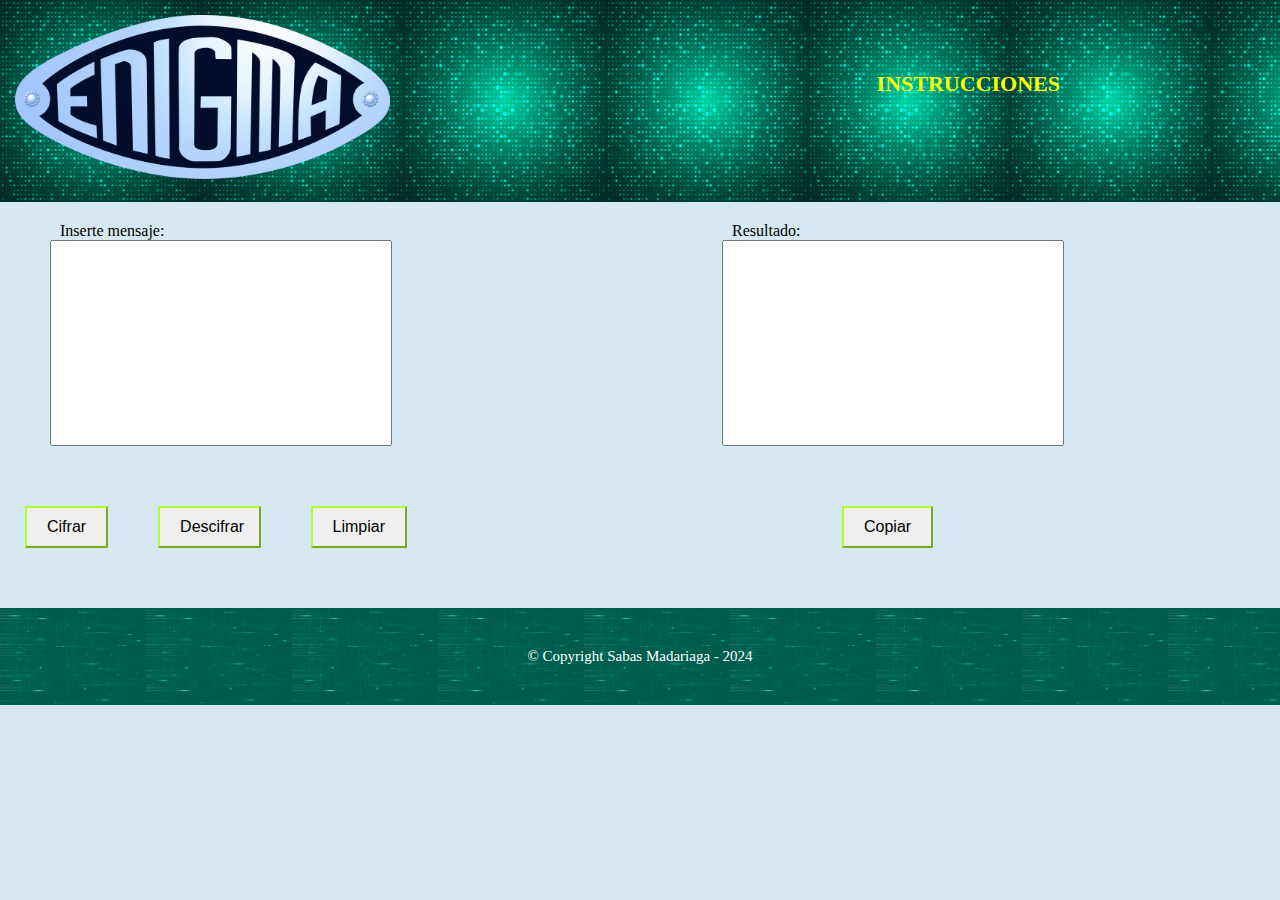
<file: Index.html>
<!DOCTYPE html>
<html lang="en">
<head>
    <meta charset="UTF-8">
    <meta name="viewport" content="width=device-width, initial-scale=1.0">
    <title>Enigma</title>
    <script src="funciones.js" defer></script>
    <script src="funciones.js"></script>
    <link rel="icon" href="imagenes/Maquina.png">
    <link rel="stylesheet" href="style.css">
    
</head>
<body>
    <header style="background-image: url('imagenes/bgh.jpg');">
        <div>
            <h1 class="logo">
                <img src="imagenes/Logo.png">
            </h1>
            <nav>                                    
                <a href="instrucciones.html">Instrucciones</a>                   
            
            </nav>
        </div>           
    </header>
    <main>
        <div class="contGral">
            <div class="colIzq">
            <label for="texto">Inserte mensaje:</label><br>
                <textarea id="mensaje" class="input-padron" onkeyup="validarMensaje()" required></textarea>
                <p id="mensajeError" style="color: red;"></p>              
            </div>
            <div class="colDer">
                <label for="resultado">Resultado:</label><br>
                <textarea id="resultado"  class="input-padron" readonly></textarea>
            </div>
        </div>    
        <div class="container">
            <button class="butCont" onclick="encriptar()">Cifrar</button>
            <button class="butCont" onclick="desencriptar()">Descifrar</button>
            <button class="butCont" onclick="limpiar()">Limpiar</button>
            <button class="copy" onclick="copyMsg()">Copiar</button>
        </div>          
                
    </main>
    
    <footer style="background-image: url('imagenes/bgf.jpg');">
        <p class="pie">
        &copy Copyright Sabas Madariaga - 2024
        </p>       
    </footer>
   
    
    
   
    
</body>
</html>
</file>
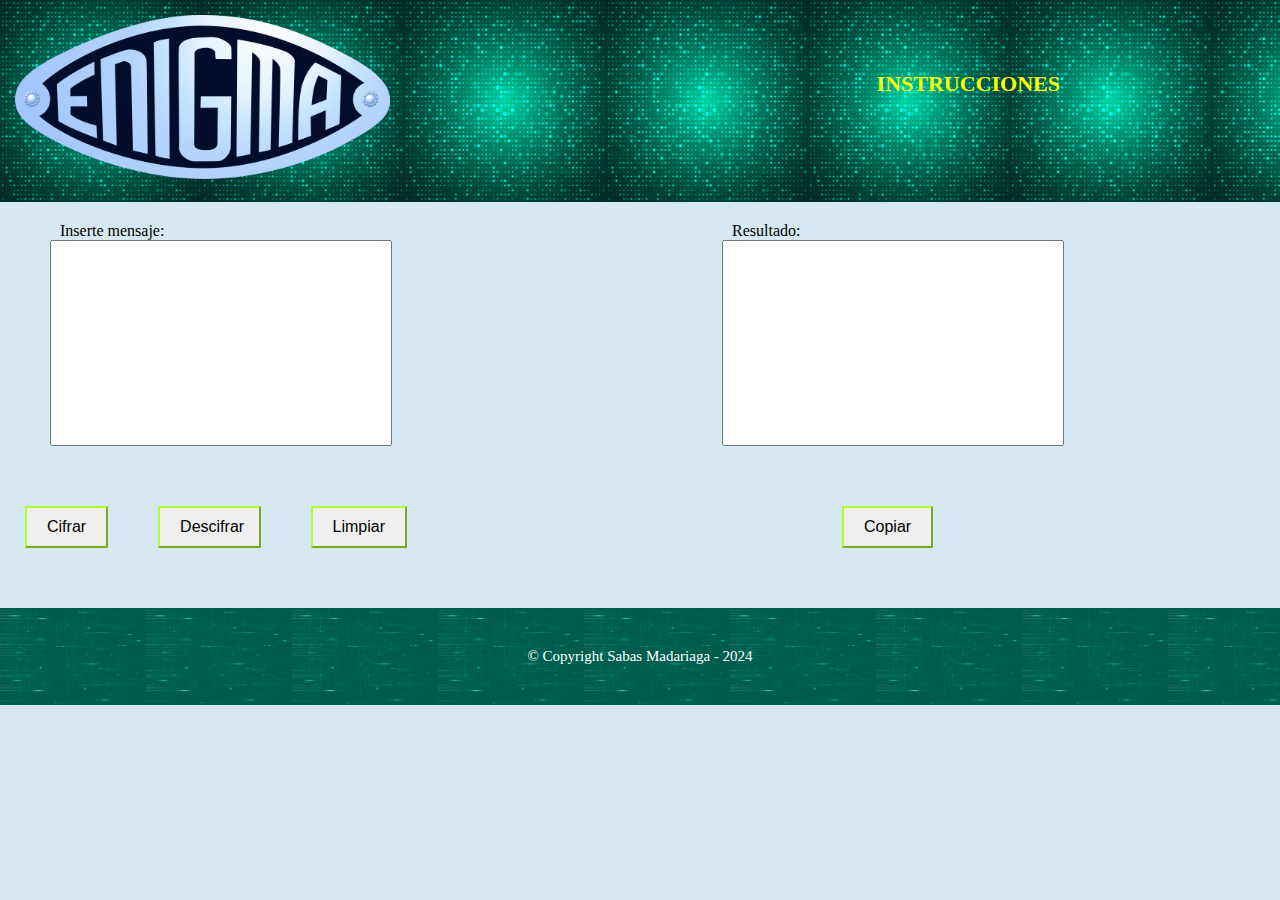
<file: index.html>
<!DOCTYPE html>
<html lang="en">
    <head>
    <meta charset="UTF-8">
    <meta name="viewport" content="width=device-width, initial-scale=1.0">
    <title>Enigma</title>
    <script src="funciones.js" defer></script>
    <link rel="icon" href="imagenes/Maquina.png">
    <link rel="stylesheet" href="style.css">    
    </head>
    <body>
        <header style="background-image: url('imagenes/bgh.jpg');">
            <div>
                <h1 class="logo">
                    <img src="imagenes/Logo.png">
                </h1>
                 <nav>                                    
                    <a href="instrucciones.html">Instrucciones</a>                  
                </nav>
            </div>           
        </header>
        <main>
            <div class="contGral">
                <div class="colIzq">
                    <label for="texto">Inserte mensaje:</label><br>
                        <textarea id="mensaje" class="input-padron" onkeyup="validarMensaje()" required></textarea>
                    <p id="mensajeError" style="color: red;"></p>              
                </div>
                <div class="colDer">
                    <label for="resultado">Resultado:</label><br>
                    <textarea id="resultado"  class="input-padron" readonly></textarea>
                </div>
             </div>    
            <div class="container">
                <button class="butCont" onclick="encriptar()">Cifrar</button>
                <button class="butCont" onclick="desencriptar()">Descifrar</button>
                <button class="butCont" onclick="limpiar()">Limpiar</button>
                <button class="copy" onclick="copyMsg()">Copiar</button>
            </div>         
        </main>    
        <footer style="background-image: url('imagenes/bgf.jpg');">
            <p class="pie">
                &copy Copyright Sabas Madariaga - 2024
            </p>       
        </footer>  
        </body>
</html>
</file>
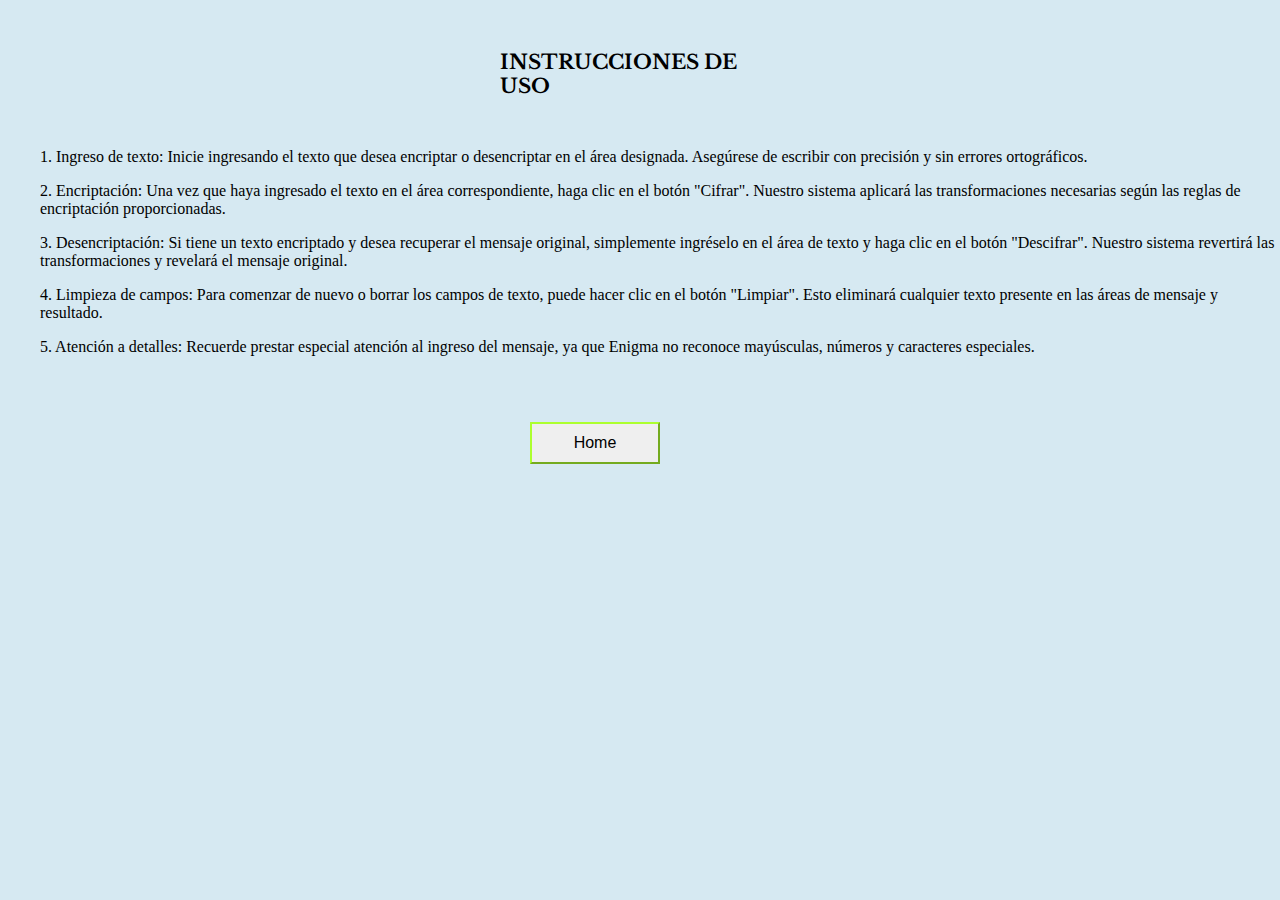
<file: instrucciones.html>
<!DOCTYPE html>
<html lang="en">
<head>
    <meta charset="UTF-8">
    <meta name="viewport" content="width=device-width, initial-scale=1.0">
    <title>Enigma</title>
    <link rel="icon" href="imagenes/Maquina.png">
    <link rel="stylesheet" href="style.css">
    <link rel="preconnect" href="https://fonts.googleapis.com">
    <link rel="preconnect" href="https://fonts.gstatic.com" crossorigin>
    <link href="https://fonts.googleapis.com/css2?family=Libre+Baskerville:ital@1&display=swap" rel="stylesheet">
</head>
<body>
    <h1 class="instruccionesTitulo">
        INSTRUCCIONES DE USO
    </h1>
    <P class="instruccionesLista">
       <ul>
            1. Ingreso de texto: Inicie ingresando el texto que desea encriptar o desencriptar en el área designada. Asegúrese de escribir con precisión y sin errores ortográficos.
       </ul>     

        <ul> 
            2. Encriptación: Una vez que haya ingresado el texto en el área correspondiente, haga clic en el botón "Cifrar". Nuestro sistema aplicará las transformaciones necesarias según las reglas de encriptación proporcionadas.
        </ul>
        <ul>
            3. Desencriptación: Si tiene un texto encriptado y desea recuperar el mensaje original, simplemente ingréselo en el área de texto y haga clic en el botón "Descifrar". Nuestro sistema revertirá las transformaciones y revelará el mensaje original.
        </ul>    
        <ul>    
            4. Limpieza de campos: Para comenzar de nuevo o borrar los campos de texto, puede hacer clic en el botón "Limpiar". Esto eliminará cualquier texto presente en las áreas de mensaje y resultado.
        </ul>
        <ul>
            5. Atención a detalles: Recuerde prestar especial atención al ingreso del mensaje, ya que Enigma no reconoce mayúsculas, números y caracteres especiales. 
        </ul>
    </P>
    <button onclick="window.location.href = 'index.html';"class="volver">Home</button>
</body>
</html>
</file>
<file: style.css>
header {
    background-size: contain;
    display: flex;
    width: 100%;
    position: sticky;
    padding: 0;
    
    }
header img {
    max-width: 30%; 
    } 
nav{
    position: absolute;
    top: 35%;
    right: 20px;
    }    
nav a{
    text-transform: uppercase;
    color: yellow;
    font-weight: bold;
    font-size: 22px;
    text-decoration: none;
    margin: 70px 200px;
    }  
nav a:hover{
        color: hsl(354, 100%, 50%);
        text-decoration: underline;
    }    
.logo{
    margin: 15px 15px;   
}   
body{
    margin: 0;
    background-color: rgb(214, 233, 242);
}
label{
    margin: 10px;
}
.contGral{
    display: flex;
    margin: 20px 70px 20px 50px;
    overflow: auto;
    width: 350%;
        
}
.colIzq, .colDer {
    width: 15%;
    display: inline-block;
    vertical-align: top;
}

.container {
    display: flex;
    align-items: center;
}
.butCont{
    
    width: 8%;
    display: inline-block;
    border-color: greenyellow;
    margin: 20px 25px;
    font-size: 16px;
    padding: 10px 20px;
    vertical-align: top;
}
  
.copy{
    display: inline-block;
    margin: 20px 410px;
    width: 8%;
    vertical-align: top;
    font-size: 16px;
    padding: 10px 20px;
    border-color: greenyellow;
}


footer{
    text-align: center;
    padding: 20px;
    margin-top: 40px;
    background-size: contain;
} 

.pie{
    color: white;
    font-size: 15px;
    margin: 20px;
    
    
}
footer p:hover{
    color: hwb(0 0% 100%);
    text-decoration: underline;
    }
.input-padron{
    width: 50%;
    height: 200px; 
    resize: none;
    margin-right: 10px;
    
    
    
}
.instruccionesTitulo{
    margin: 50px 500px;
    font-size: 20px;
    font-family: 'Libre Baskerville', serif;
}
.volver{
    width: 130px;
    margin: 50px 530px;
    border-color: greenyellow;
    font-size: 16px;
    padding: 10px 20px;
    vertical-align: top;
    }
.instruccionesLista{
    font-family: 'Libre Baskerville', serif;
    font-size: 10px;
}
</file>
